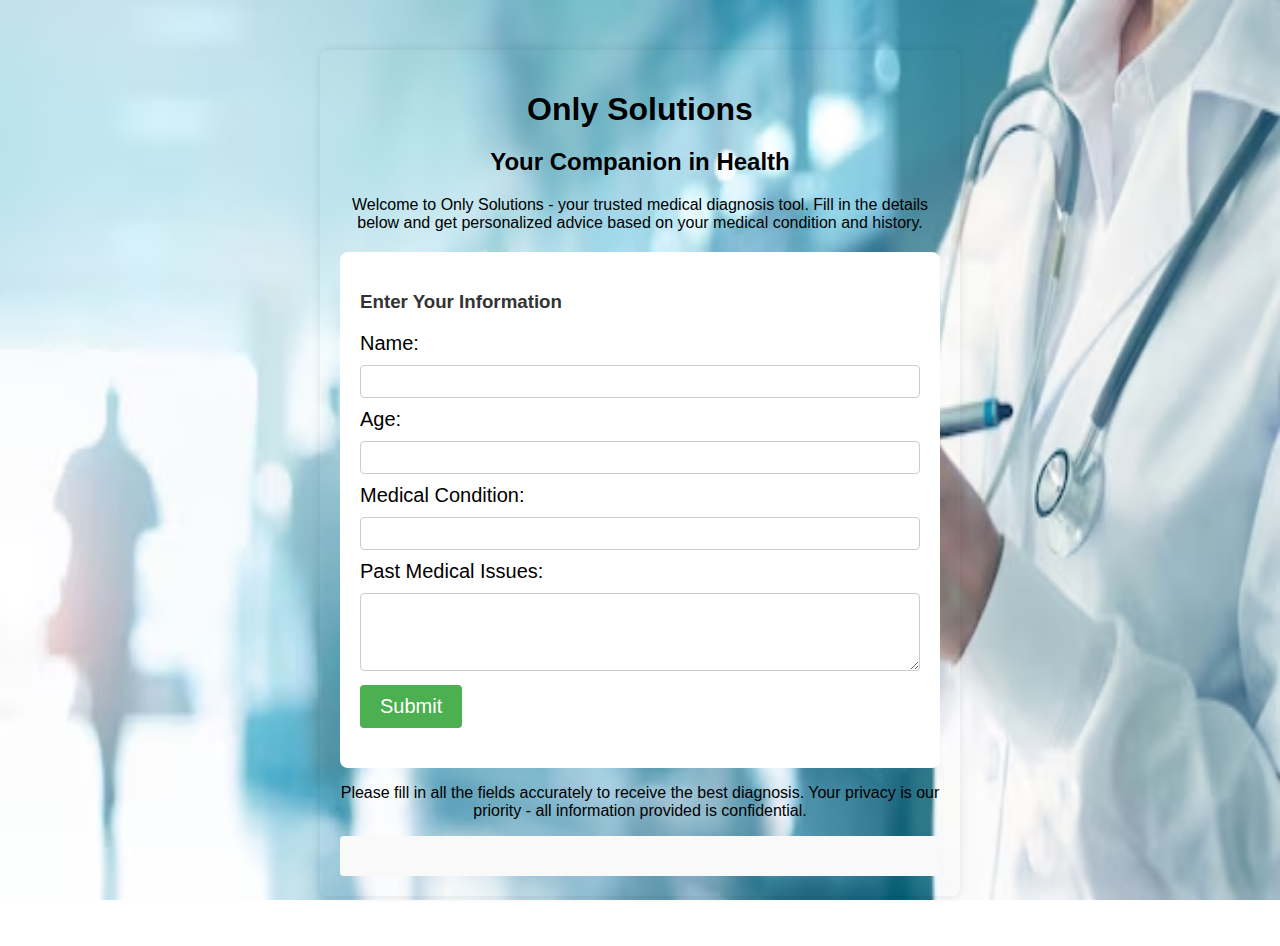
<file: hackathon project/index.html>
<!DOCTYPE html>
<html lang="en">
<head>
  <meta charset="UTF-8">
  <meta name="viewport" content="width=device-width, initial-scale=1.0">
  <title>Only Solutions - Medical Diagnosis Tool</title>
  <link rel="stylesheet" href="styles.css">
</head>
<body>
  <div class="container">
    <div class="header">
      <h1>Only Solutions</h1>
      <h2>Your Companion in Health</h2>
    </div>
    <div class="description">
      <p>Welcome to Only Solutions - your trusted medical diagnosis tool. Fill in the details below and get personalized advice based on your medical condition and history.</p>
    </div>
    <div class="form-container">
      <form id="diagnosisForm">
        <h3>Enter Your Information</h3>
        <label for="name">Name:</label>
        <input type="text" id="name" name="name" required>
        <label for="age">Age:</label>
        <input type="number" id="age" name="age" required>
        <label for="condition">Medical Condition:</label>
        <input type="text" id="condition" name="condition" required>
        <label for="pastIssues">Past Medical Issues:</label>
        <textarea id="pastIssues" name="pastIssues" rows="4" required></textarea>
        <button type="submit">Submit</button>
      </form>
    </div>
    <div class="guide">
      <p>Please fill in all the fields accurately to receive the best diagnosis. Your privacy is our priority - all information provided is confidential.</p>
    </div>
    <div id="result"></div>
  </div>
  <script src="script.js"></script>
</body>
</html>
</file>
<file: hackathon project/styles.css>
body {
    font-family: Arial, sans-serif;
    background-image: url('./bg-img.avif'); /* Add your background image */
    background-size: 100% 100%;
    background-attachment: fixed;
    background-repeat: no-repeat;
    margin: 0;
    padding: 0;
  }
  
  .container {
    max-width: 600px;
    margin: 50px auto;
    padding: 20px;
    background-color: rgba(255, 255, 255, 0);
    border-radius: 8px;
    box-shadow: 0 0 10px rgba(0, 0, 0, 0.1);
  }
  
  .header {
    text-align: center;
    margin-bottom: 20px;
  }
  
  .header h1 {
    margin-bottom: 5px;
  }
  
  .description {
    text-align: center;
    margin-bottom: 20px;
  }
  
  .form-container {
    background-color: #fff;
    padding: 20px;
    border-radius: 8px;
  }
  
  h3 {
    color: #333;
  }
  
  form {
    margin-bottom: 20px;
  }
  
  label {
    display: block;
    margin-bottom: 10px;
    font-size: 20px;
  }
  
  input[type="text"],
  input[type="number"],
  textarea {
    width: 100%;
    padding: 8px;
    margin-bottom: 10px;
    border: 1px solid #ccc;
    border-radius: 4px;
    box-sizing: border-box;
  }
  
  button {
    background-color: #4caf50;
    color: #fff;
    padding: 10px 20px;
    border: none;
    border-radius: 4px;
    cursor: pointer;
    font-size: 20px;
  }
  
  button:hover {
    background-color: #45a049;
  }
  
  #result {
    padding: 20px;
    background-color: #f9f9f9;
    border-radius: 4px;
  }
  
  .guide {
    text-align: center;
  }
</file>
